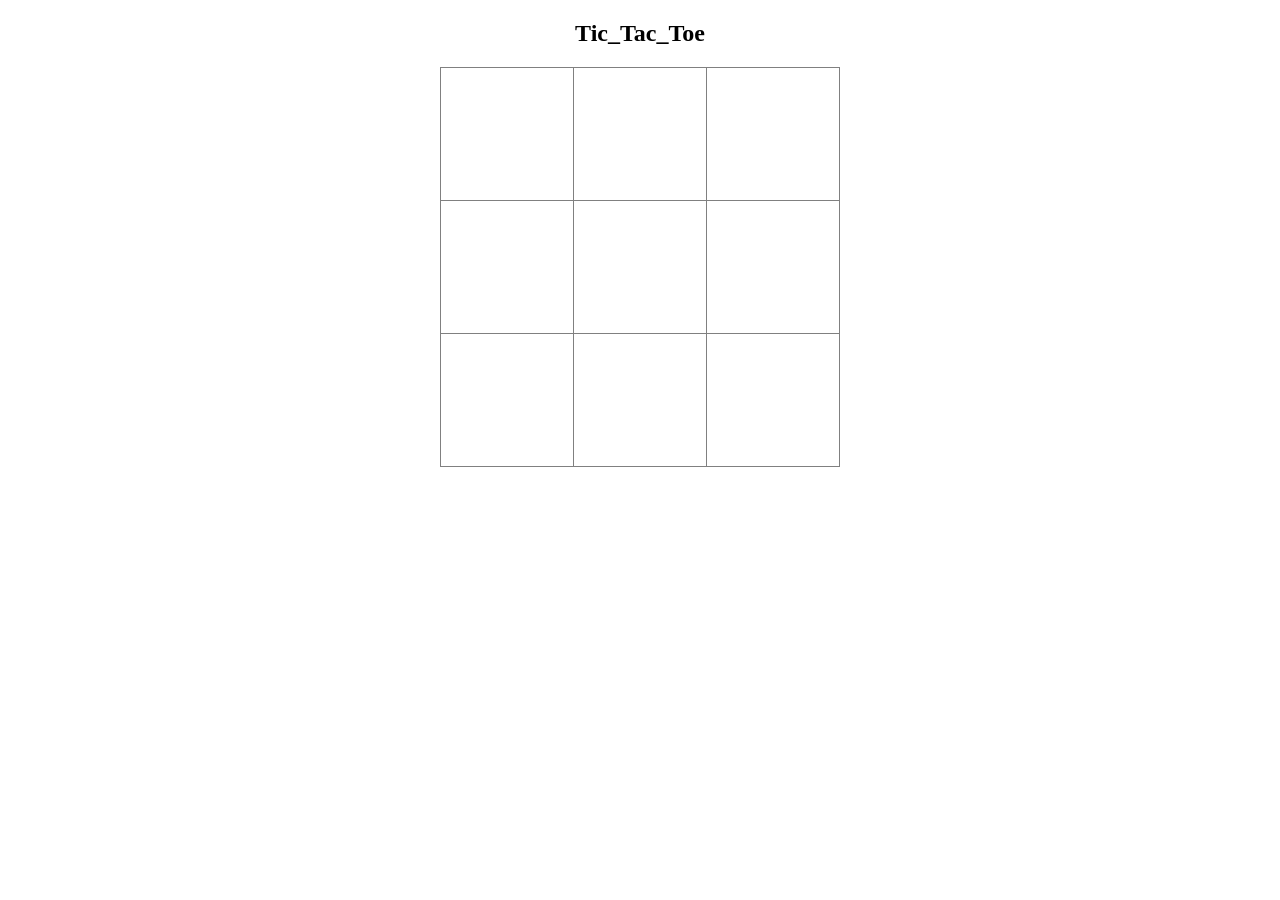
<file: index.html>
<!DOCTYPE html>
<html>
  <head>
    <meta charset="utf-8">
    <title>tic_tac_toe</title>
    <center><h2>Tic_Tac_Toe</h2>
    <link rel="stylesheet" href="gameStyle.css">
    <script src="gameControl.js"></script>
    <script src="game.js"></script>
  </head>
  <body>
    <center><table border="black">
      <tr>
        <td id='1'></td>
        <td id='2'></td>
        <td id="3"></td>
      </tr>
      <tr>
        <td id="4"></td>
        <td id="5"></td>
        <td id="6"></td>
      </tr>
      <tr>
        <td id="7"></td>
        <td id="8"></td>
        <td id="9"></td>
      </tr>
    </table>
    <div id="gameStatus">

    </div>
  </body>
</html>
</file>
<file: gameStyle.css>
table {
  width:400px;
  height:400px;
  border-collapse: collapse;
  text-align: center;
}

td {
  width: 100px;
  height: 100px;
  text-align: center;
}

#gameStatus {
  text-align: center;
  font-size: 40px;
}
</file>
